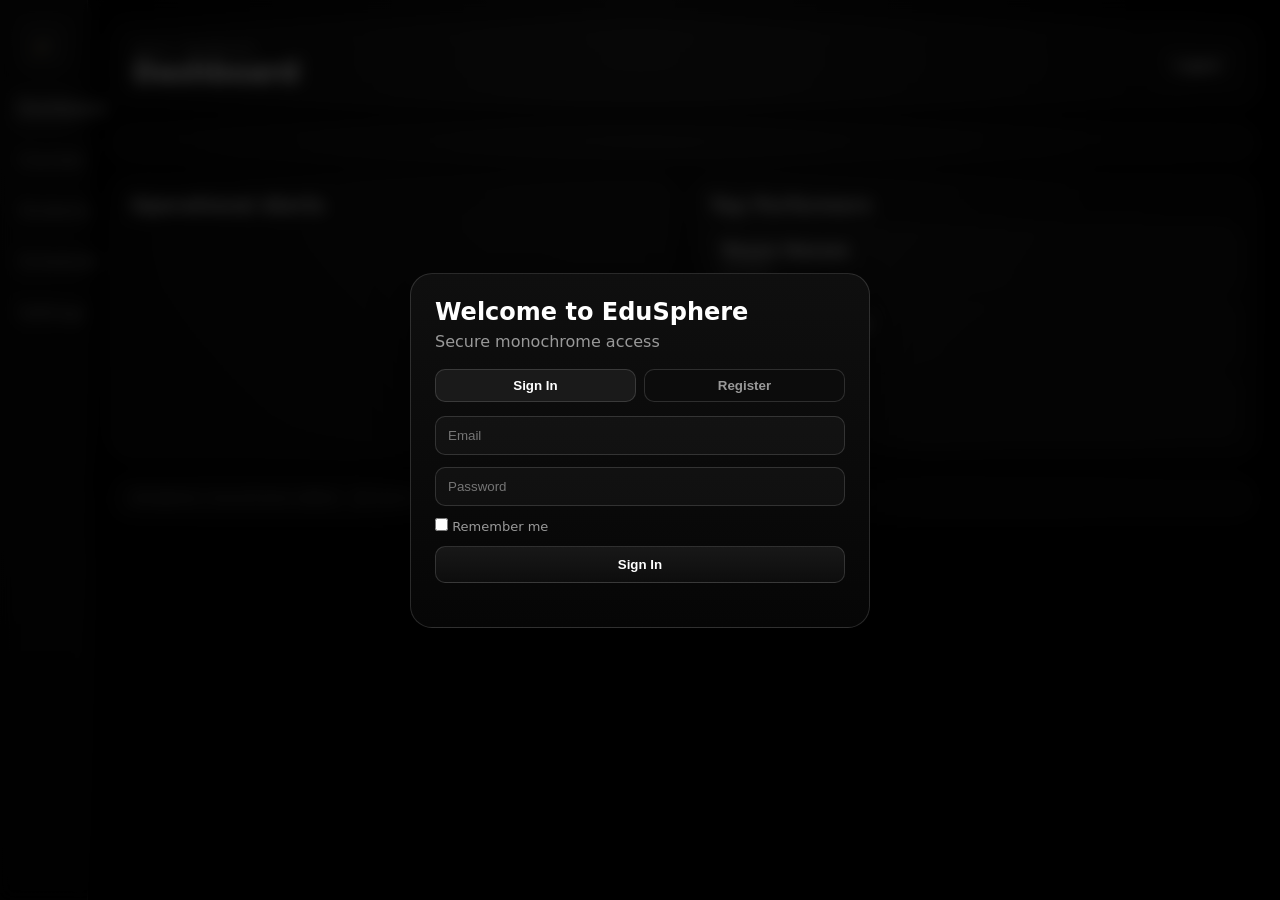
<file: index.html>
<!DOCTYPE html>
<html lang="en">
<head>
  <meta charset="UTF-8" />
  <meta name="viewport" content="width=device-width, initial-scale=1.0" />
  <title>EduSphere Central · Dashboard</title>
  <link rel="stylesheet" href="/style.css" />
</head>
<body data-page="dashboard">
  <div class="overlay" id="authOverlay">
    <div class="auth-modal">
      <h2>Welcome to EduSphere</h2>
      <p>Secure monochrome access</p>
      <div class="auth-tabs">
        <button class="auth-tab active" data-target="login" type="button">Sign In</button>
        <button class="auth-tab" data-target="register" type="button">Register</button>
      </div>
      <form id="loginForm" class="form">
        <input id="loginEmail" class="input" type="email" placeholder="Email" required />
        <input id="loginPassword" class="input" type="password" placeholder="Password" required />
        <div class="form-row"><label><input id="rememberMe" type="checkbox" /> Remember me</label></div>
        <button class="btn" type="submit">Sign In</button>
      </form>
      <form id="registerForm" class="form" style="display:none">
        <input id="registerEmail" class="input" type="email" placeholder="Email" required />
        <input id="registerPassword" class="input" type="password" placeholder="Password" required />
        <input id="registerConfirm" class="input" type="password" placeholder="Confirm password" required />
        <button class="btn" type="submit">Create Account</button>
      </form>
      <div class="msg" id="authMsg" aria-live="polite"></div>
    </div>
  </div>

  <div class="app-shell">
    <aside class="sidebar">
      <div class="brand">🎓</div>
      <nav class="nav-list">
        <a class="nav-link" data-nav="dashboard" href="/index.html">Dashboard</a>
        <a class="nav-link" data-nav="courses" href="/courses.html">Courses</a>
        <a class="nav-link" data-nav="students" href="/students.html">Students</a>
        <a class="nav-link" data-nav="scheduler" href="/scheduler.html">Scheduler</a>
        <a class="nav-link" data-nav="settings" href="/settings.html">Settings</a>
      </nav>
    </aside>

    <main class="main">
      <header class="header">
        <div>
          <div class="breadcrumb">Home / <span id="breadcrumbCurrent">Dashboard</span></div>
          <h1 class="page-title">Dashboard</h1>
        </div>
        <div class="controls"><button id="logoutBtn" class="btn" type="button">Logout</button></div>
      </header>

      <section class="content-grid">
        <article class="panel metrics" id="metricsGrid"></article>
        <div class="split">
          <article class="panel"><h3>Operational Alerts</h3><div class="list" id="alertsList"></div></article>
          <article class="panel"><h3>Top Performers</h3><div class="list"><div class="item"><strong>Rayan Hassan</strong><br><small>99.88%</small></div><div class="item"><strong>Sophia Martinez</strong><br><small>98.45%</small></div><div class="item"><strong>Emma Chen</strong><br><small>97.92%</small></div></div></article>
        </div>
      </section>

      <footer class="footer">EduSphere monochrome edition · all modules synced</footer>
    </main>
  </div>

  <script src="/app.js"></script>
</body>
</html>
</file>
<file: style.css>
:root {
  --bg-0: #050505;
  --bg-1: #0e0e0e;
  --bg-2: rgba(255, 255, 255, 0.04);
  --bg-3: rgba(255, 255, 255, 0.08);
  --text-0: #ffffff;
  --text-1: #d6d6d6;
  --text-2: #999999;
  --border: rgba(255, 255, 255, 0.14);
  --shadow-soft: 0 12px 36px rgba(0, 0, 0, 0.45);
  --shadow-peak: 0 24px 56px rgba(0, 0, 0, 0.65);
  --radius-lg: 20px;
  --radius-md: 14px;
  --radius-sm: 10px;
  --blur: blur(18px);
  --transition: 0.25s ease;
}

* { box-sizing: border-box; margin: 0; padding: 0; }
html, body { height: 100%; }
body {
  font-family: Inter, system-ui, -apple-system, Segoe UI, sans-serif;
  color: var(--text-0);
  background: radial-gradient(circle at top, #1a1a1a 0%, var(--bg-0) 45%, #000 100%);
}

a { color: inherit; text-decoration: none; }

.app-shell {
  min-height: 100vh;
  display: grid;
  grid-template-columns: 88px 1fr;
}

.sidebar {
  background: linear-gradient(180deg, #111, #050505);
  border-right: 1px solid var(--border);
  padding: 20px 12px;
  display: flex;
  flex-direction: column;
  gap: 16px;
}

.brand {
  width: 52px;
  height: 52px;
  border-radius: 14px;
  background: var(--bg-2);
  border: 1px solid var(--border);
  display: grid;
  place-items: center;
  margin: 0 auto;
  box-shadow: var(--shadow-soft);
}

.nav-list { display: flex; flex-direction: column; gap: 10px; }
.nav-link {
  border: 1px solid transparent;
  border-radius: 12px;
  padding: 10px 6px;
  text-align: center;
  color: var(--text-2);
  transition: var(--transition);
}
.nav-link:hover, .nav-link.active {
  color: var(--text-0);
  border-color: var(--border);
  background: var(--bg-2);
  box-shadow: inset 0 0 0 1px rgba(255,255,255,0.04);
}

.main {
  padding: 24px;
  display: flex;
  flex-direction: column;
  gap: 18px;
}

.header, .footer, .panel {
  border: 1px solid var(--border);
  background: var(--bg-2);
  backdrop-filter: var(--blur);
  border-radius: var(--radius-lg);
  box-shadow: var(--shadow-soft);
}

.header {
  padding: 16px 20px;
  display: flex;
  align-items: center;
  justify-content: space-between;
  gap: 12px;
}

.breadcrumb {
  font-size: 13px;
  color: var(--text-2);
}

.page-title { font-size: 28px; letter-spacing: -0.02em; }

.controls { display: flex; align-items: center; gap: 10px; }

.btn {
  border: 1px solid var(--border);
  background: linear-gradient(180deg, #181818, #0d0d0d);
  color: var(--text-0);
  border-radius: var(--radius-sm);
  padding: 10px 14px;
  font-weight: 600;
  cursor: pointer;
  transition: var(--transition);
}
.btn:hover { transform: translateY(-1px); box-shadow: var(--shadow-soft); }

.content-grid {
  display: grid;
  grid-template-columns: repeat(12, minmax(0,1fr));
  gap: 14px;
}

.panel { padding: 18px; }
.panel h3 { margin-bottom: 12px; color: var(--text-1); }

.metrics { grid-column: span 12; display: grid; grid-template-columns: repeat(auto-fit,minmax(140px,1fr)); gap: 12px; }
.metric-card {
  border: 1px solid var(--border);
  border-radius: var(--radius-md);
  background: linear-gradient(135deg, rgba(255,255,255,0.08), rgba(255,255,255,0.02));
  padding: 14px;
}
.metric-value { font-size: 24px; font-weight: 800; }
.metric-label { color: var(--text-2); font-size: 13px; }

.split { grid-column: span 12; display: grid; grid-template-columns: 1fr 1fr; gap: 14px; }
.list { display: flex; flex-direction: column; gap: 10px; }
.item {
  border: 1px solid var(--border);
  border-radius: var(--radius-md);
  padding: 12px;
  background: rgba(255,255,255,0.03);
}
.item small { color: var(--text-2); }

.footer { padding: 12px 18px; color: var(--text-2); font-size: 13px; }

.overlay {
  position: fixed;
  inset: 0;
  background: rgba(0,0,0,0.78);
  backdrop-filter: blur(8px);
  display: none;
  align-items: center;
  justify-content: center;
  z-index: 100;
}
.overlay.active { display: flex; }

.auth-modal {
  width: min(92vw, 460px);
  border-radius: 22px;
  background: linear-gradient(180deg, #0f0f0f, #060606);
  border: 1px solid var(--border);
  box-shadow: var(--shadow-peak);
  padding: 24px;
}
.auth-modal h2 { margin-bottom: 6px; }
.auth-modal p { color: var(--text-2); margin-bottom: 18px; }
.auth-tabs { display: flex; gap: 8px; margin-bottom: 14px; }
.auth-tab {
  flex: 1;
  border: 1px solid var(--border);
  border-radius: 10px;
  padding: 8px;
  text-align: center;
  font-weight: 600;
  color: var(--text-2);
  background: #0c0c0c;
  cursor: pointer;
}
.auth-tab.active { color: var(--text-0); background: #1a1a1a; }

.form { display: flex; flex-direction: column; gap: 12px; }
.input {
  width: 100%;
  border: 1px solid var(--border);
  border-radius: 10px;
  padding: 11px 12px;
  color: var(--text-0);
  background: rgba(255,255,255,0.03);
}
.input:focus { outline: none; border-color: rgba(255,255,255,0.55); }
.form-row { display: flex; align-items: center; justify-content: space-between; gap: 10px; color: var(--text-2); font-size: 13px; }
.msg { min-height: 20px; color: #f0f0f0; font-size: 13px; }
.error { color: #f2b8b8; }

.page-transition { animation: fadeIn 0.25s ease; }
@keyframes fadeIn { from { opacity: 0; transform: translateY(4px);} to {opacity:1; transform: translateY(0);} }

@media (max-width: 900px) {
  .split { grid-template-columns: 1fr; }
}

@media (max-width: 760px) {
  .app-shell { grid-template-columns: 1fr; }
  .sidebar { flex-direction: row; justify-content: space-between; align-items: center; }
  .nav-list { flex-direction: row; flex-wrap: wrap; }
}
</file>
